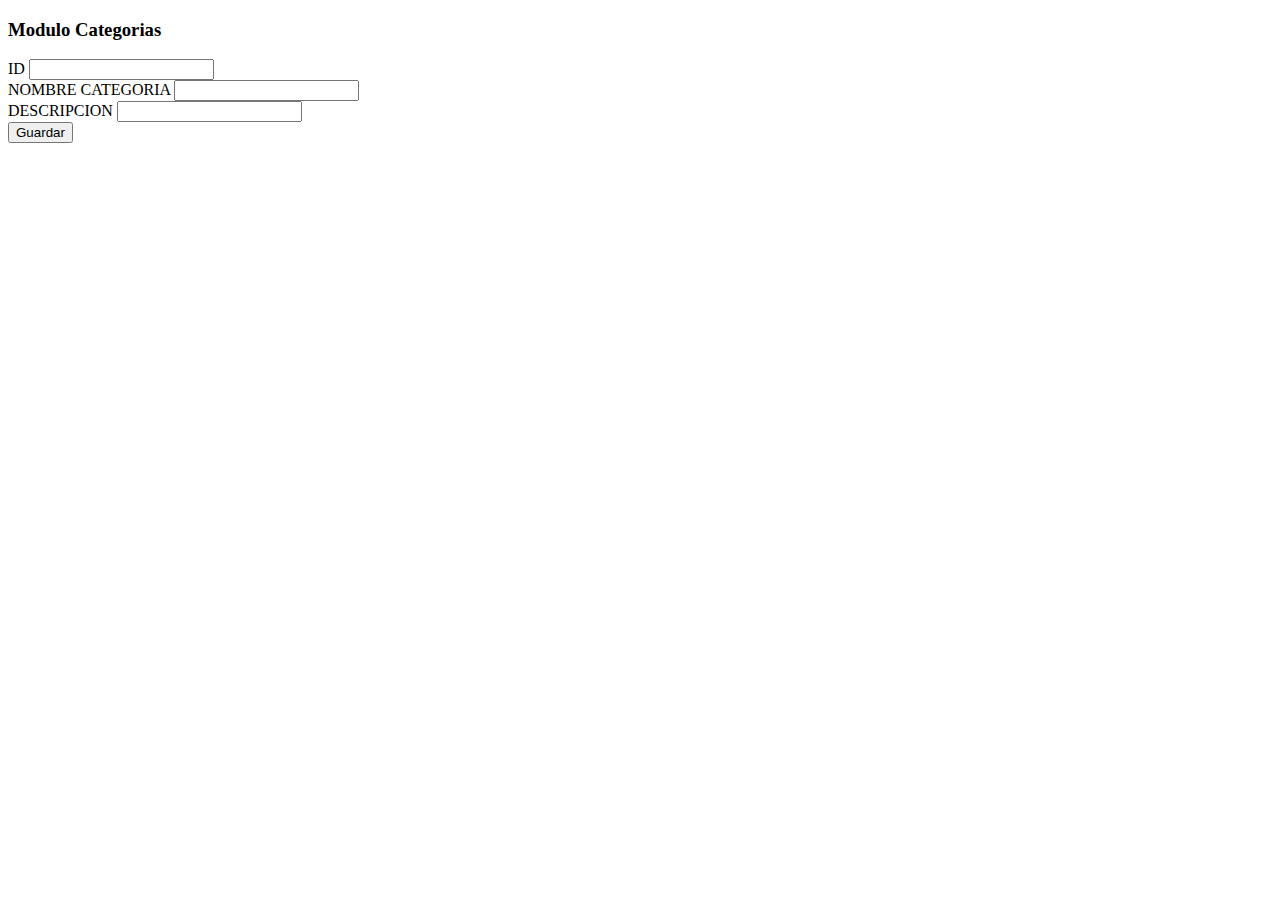
<file: src/main/resources/templates/form1.html>
<!DOCTYPE html>
<html>
<head>
<meta charset="ISO-8859-1">
<title>Categorias</title>
<link rel="stylesheet"
	href="https://stackpath.bootstrapcdn.com/bootstrap/4.5.0/css/bootstrap.min.css"
	integrity="sha384-9aIt2nRpC12Uk9gS9baDl411NQApFmC26EwAOH8WgZl5MYYxFfc+NcPb1dKGj7Sk"
	crossorigin="anonymous">
</head>
<body>
	<div class="container mt-4">
		<div class="col-sm-6">
			<form th:action="@{/saveCategoria}" th:object=${categorias} method="POST">
				<div class="card">
					<div class="card-header">
						<h3>Modulo Categorias</h3>
					</div>
					<div class="card-body">
						<div class="form-group">
							<label>ID</label> <input th:field="*{idcategoria}" type="text"
								class="form-control">
						</div>
						<div class="form-group">
							<label>NOMBRE CATEGORIA</label> <input th:field="*{nombrecategoria}" type="text"
								class="form-control">
						</div>
						<div class="form-group">
							<label>DESCRIPCION</label> <input th:field="*{descripcion}"
								type="text" class="form-control">
						</div>
						
					</div>
				</div>
				<div class="card-footer"></div>
				<input type="submit" value="Guardar" class="btn btn-success">
		</div>
		</form>
	</div>
	</div>
</body>
</html>
</file>
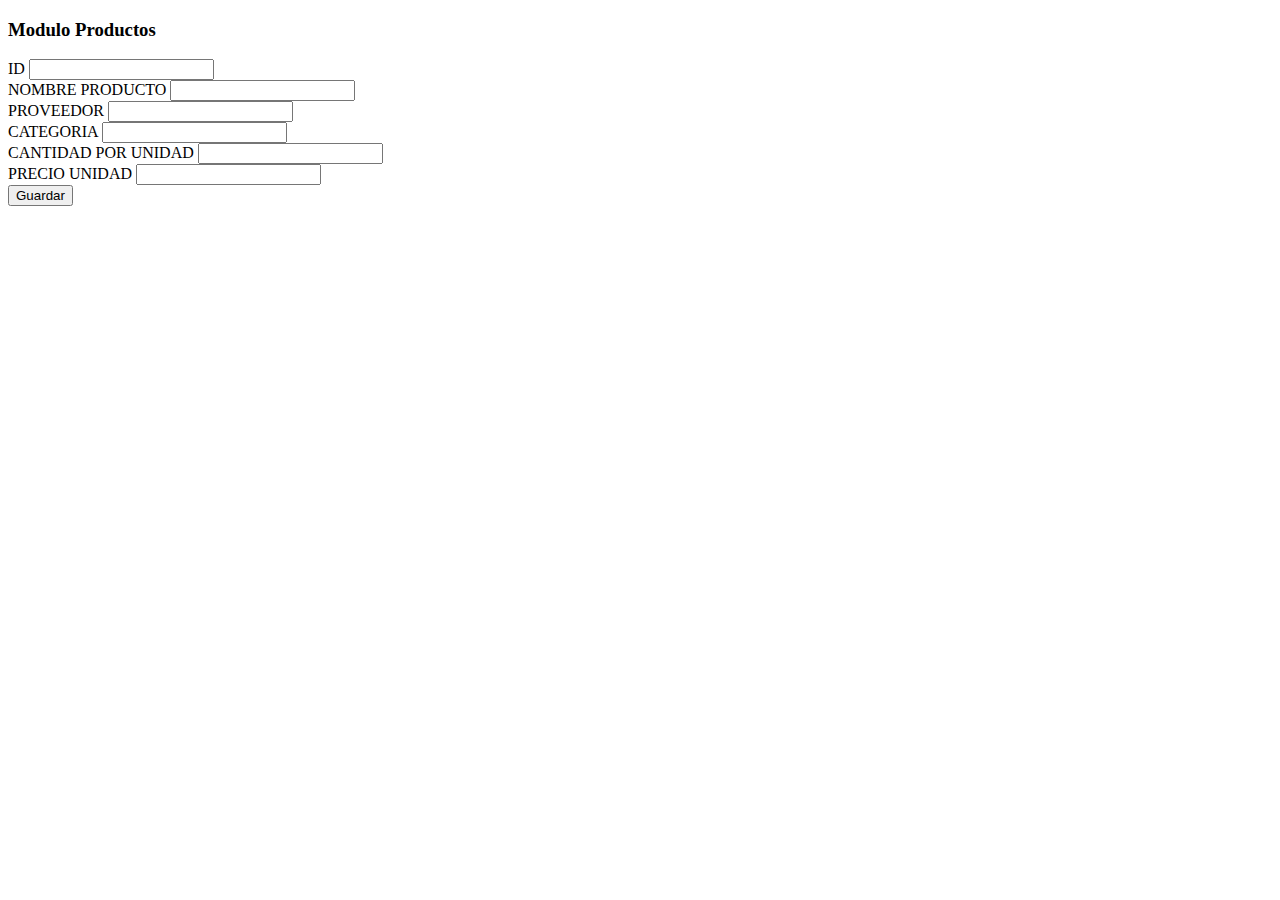
<file: src/main/resources/templates/form2.html>
<!DOCTYPE html>
<html>
<head>
<meta charset="ISO-8859-1">
<title>Productos</title>
<link rel="stylesheet"
	href="https://stackpath.bootstrapcdn.com/bootstrap/4.5.0/css/bootstrap.min.css"
	integrity="sha384-9aIt2nRpC12Uk9gS9baDl411NQApFmC26EwAOH8WgZl5MYYxFfc+NcPb1dKGj7Sk"
	crossorigin="anonymous">
</head>
<body>
	<div class="container mt-4">
		<div class="col-sm-6">
			<form th:action="@{/saveProductos}" th:object=${productos}
				method="POST">
				<div class="card">
					<div class="card-header">
						<h3>Modulo Productos</h3>
					</div>
					<div class="card-body">
						<div class="form-group">
							<label>ID</label> <input th:field="*{id}" type="text"
								class="form-control">
						</div>
						<div class="form-group">
							<label>NOMBRE PRODUCTO</label> <input
								th:field="*{nombreProducto}" type="text" class="form-control">
						</div>
						<div class="form-group">
							<label>PROVEEDOR</label> <input th:field="*{idProveedor}"
								type="text" class="form-control"> 
								
						</div>
						<div class="form-group">
							<label>CATEGORIA</label> <input th:field="*{idCategoria}"
								type="text" class="form-control">
						</div>
						<div class="form-group">
							<label>CANTIDAD POR UNIDAD</label> <input
								th:field="*{cantidadPorUnidad}" type="text" class="form-control">
						</div>
						<div class="form-group">
							<label>PRECIO UNIDAD</label> <input th:field="*{precioUnidad}"
								type="text" class="form-control">
						</div>

					</div>
				</div>
				<div class="card-footer"></div>
				<input type="submit" value="Guardar" class="btn btn-success">
		</div>
		</form>
	</div>
	</div>
</body>
</html>
</file>
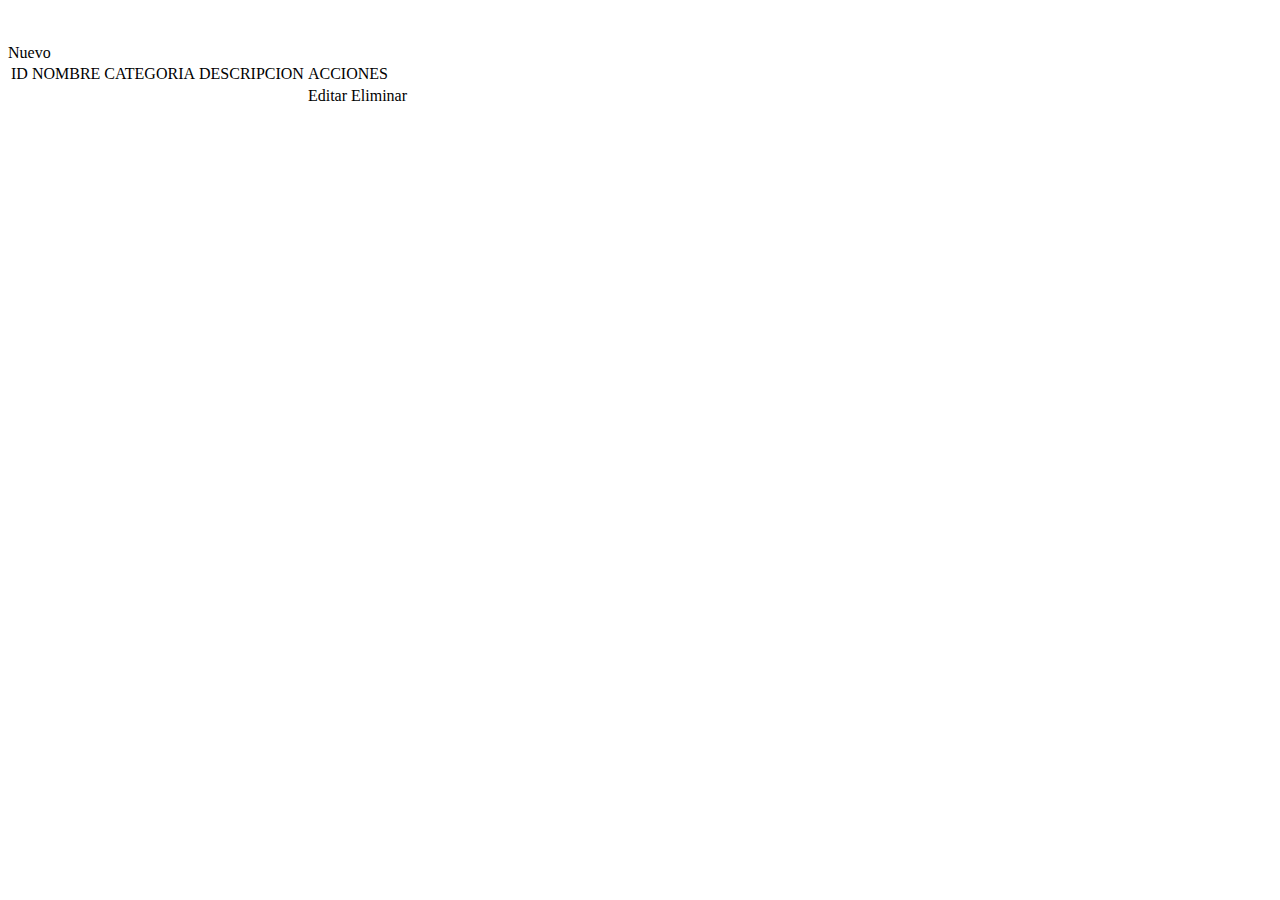
<file: src/main/resources/templates/index1.html>
<!DOCTYPE html>
<html>
<head>
<meta charset="ISO-8859-1">
<title>Categorias</title>
<link rel="stylesheet" href="https://stackpath.bootstrapcdn.com/bootstrap/4.5.0/css/bootstrap.min.css" integrity="sha384-9aIt2nRpC12Uk9gS9baDl411NQApFmC26EwAOH8WgZl5MYYxFfc+NcPb1dKGj7Sk" crossorigin="anonymous">
</head>
<body>
<br><br>
	<div class="container mt-4">
	
		<a th:href="@{/newCatg}" class="btn btn-primary">Nuevo</a>
	
		<table class="table">
			<thead>
				<tr>
					<td>ID</td>
					<td>NOMBRE CATEGORIA</td>
					<td>DESCRIPCION</td>
					<td>ACCIONES</td>
				</tr>
			</thead>
		<tbody>
			
			<tr th:each="catg:${categorias}">
				<td th:text="${catg.idcategoria}"></td>
				<td th:text="${catg.nombrecategoria}"></td>
				<td th:text="${catg.descripcion}"></td>
				<td>
					<a th:href="@{/editarCatg/}+${catg.idcategoria}" class="btn btn-warning">Editar</a>		
								
					<a th:href="@{/eliminarCatg/}+${catg.idcategoria}" class="btn btn-danger">Eliminar</a>
				
				</td>				
			</tr>		
		</tbody>
	</table>
</div>





</body>
</html>
</file>
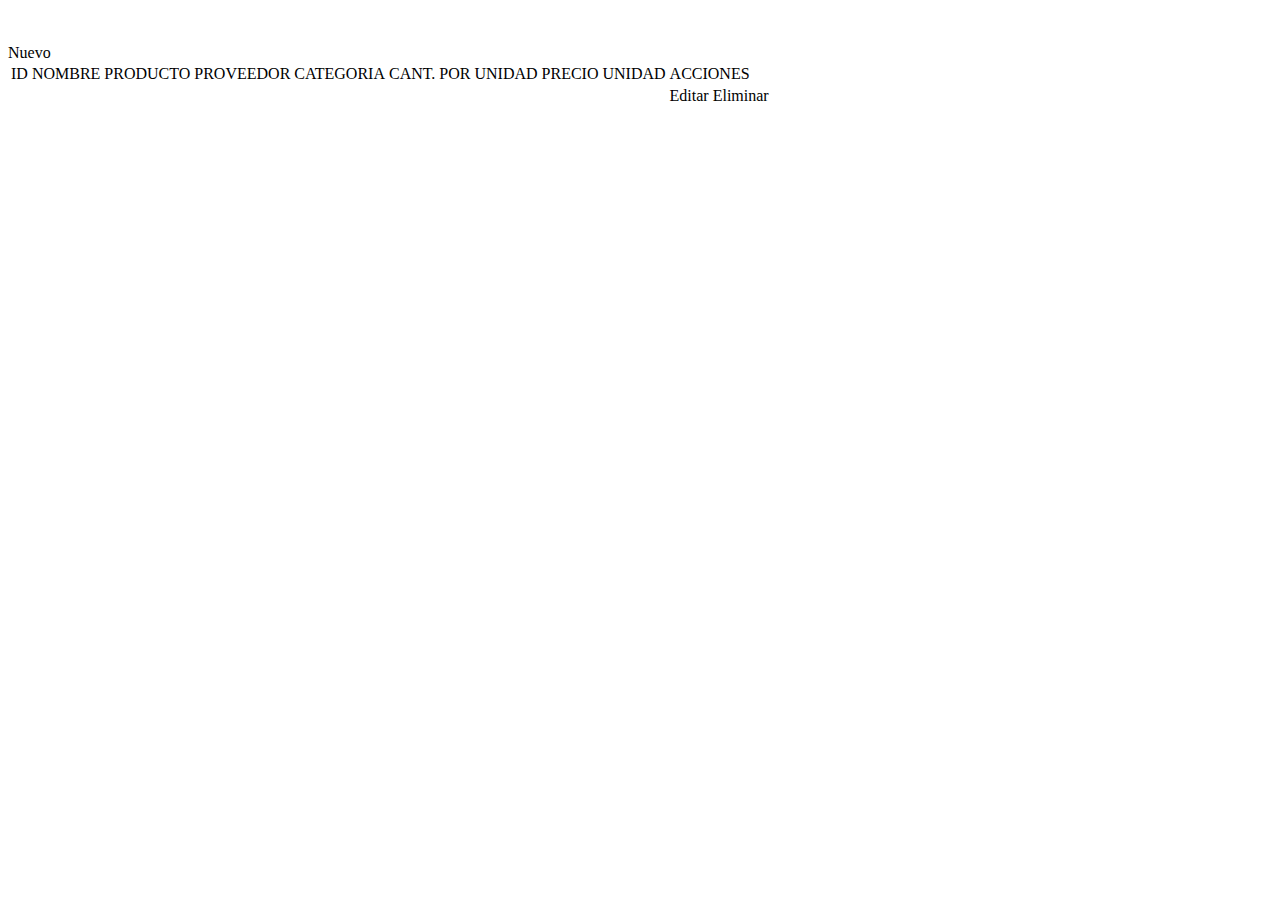
<file: src/main/resources/templates/index2.html>
<!DOCTYPE html>
<html>
<head>
<meta charset="ISO-8859-1">
<title>Productos</title>
<link rel="stylesheet" href="https://stackpath.bootstrapcdn.com/bootstrap/4.5.0/css/bootstrap.min.css" integrity="sha384-9aIt2nRpC12Uk9gS9baDl411NQApFmC26EwAOH8WgZl5MYYxFfc+NcPb1dKGj7Sk" crossorigin="anonymous">
</head>
<body>
<br><br>
	<div class="container mt-4">
	
		<a th:href="@{/newProd}" class="btn btn-primary">Nuevo</a>
	
		<table class="table">
			<thead>
				<tr>
					<td>ID</td>
					<td>NOMBRE PRODUCTO</td>
					<td>PROVEEDOR</td>
					<td>CATEGORIA</td>
					<td>CANT. POR UNIDAD</td>
					<td>PRECIO UNIDAD</td>
					<td>ACCIONES</td>
				</tr>
			</thead>
		<tbody>
			
			<tr th:each="prod:${productos}">
				<td th:text="${prod.id}"></td>
				<td th:text="${prod.nombreProducto}"></td>
				<td th:text="${prod.idProveedor}"></td>
				<td th:text="${prod.idCategoria}"></td>
				<td th:text="${prod.cantidadPorUnidad}"></td>
				<td th:text="${prod.precioUnidad}"></td>
				<td>
					<a th:href="@{/editarProd/}+${prod.id}" class="btn btn-warning">Editar</a>		
								
					<a th:href="@{/eliminarProd/}+${prod.id}" class="btn btn-danger">Eliminar</a>
				
				</td>				
			</tr>		
		</tbody>
	</table>
</div>





</body>
</html>
</file>
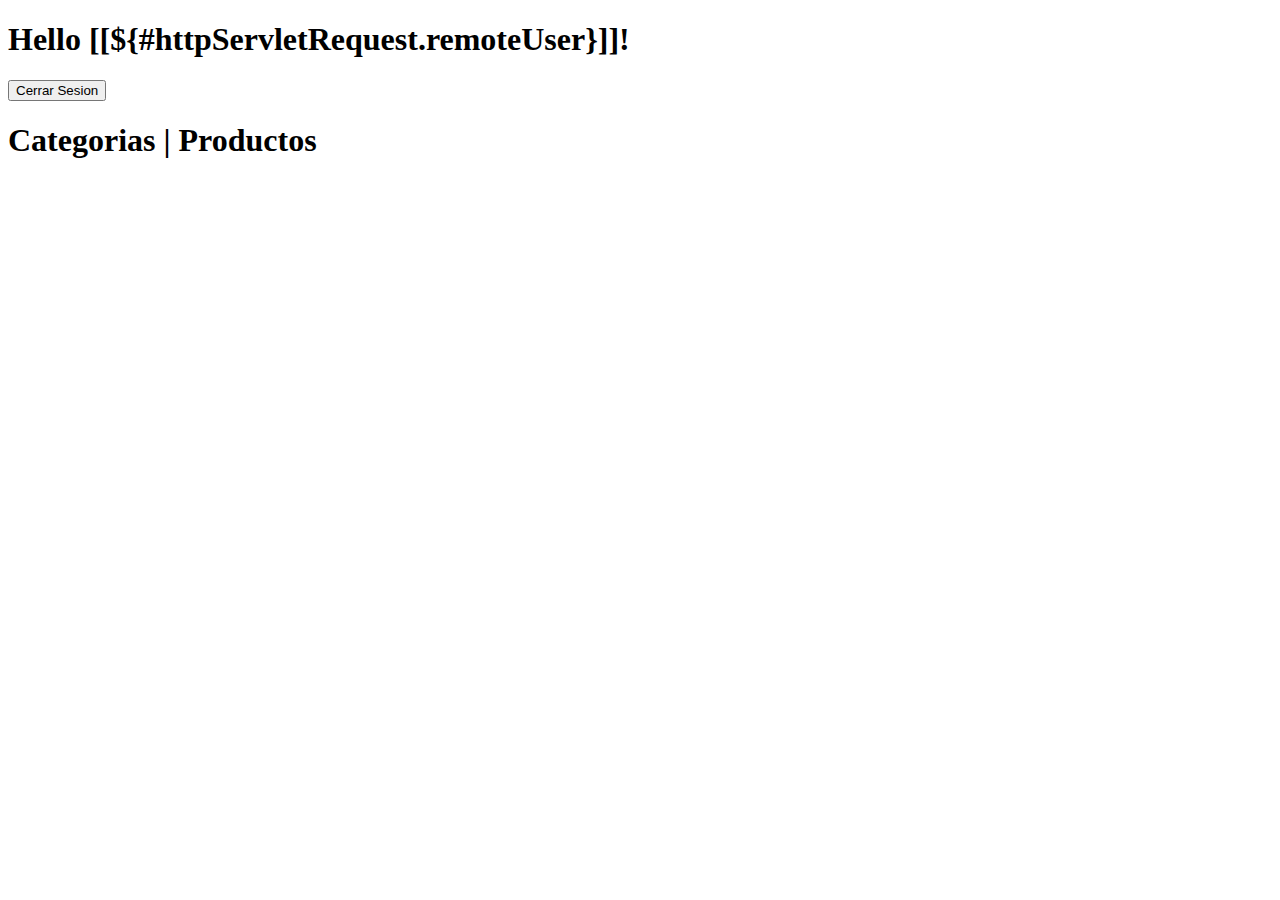
<file: src/main/resources/templates/menu.html>
<!DOCTYPE html>
<html xmlns="http://www.w3.org/1999/xhtml" xmlns:th="http://www.thymeleaf.org"
      xmlns:sec="http://www.thymeleaf.org/thymeleaf-extras-springsecurity3">
    <head>
        <title>Hello World!</title>
    </head>
    <body>
        <h1 th:inline="text">Hello [[${#httpServletRequest.remoteUser}]]!</h1>
        <form th:action="@{/logout}" method="post">
            <input type="submit" value="Cerrar Sesion"/>
        </form>
        <h1><a th:href="@{/listarCategorias}"> Categorias</a> | <a th:href="@{/listarProductos}"> Productos</a></h1>
    </body>
</html>
</file>
